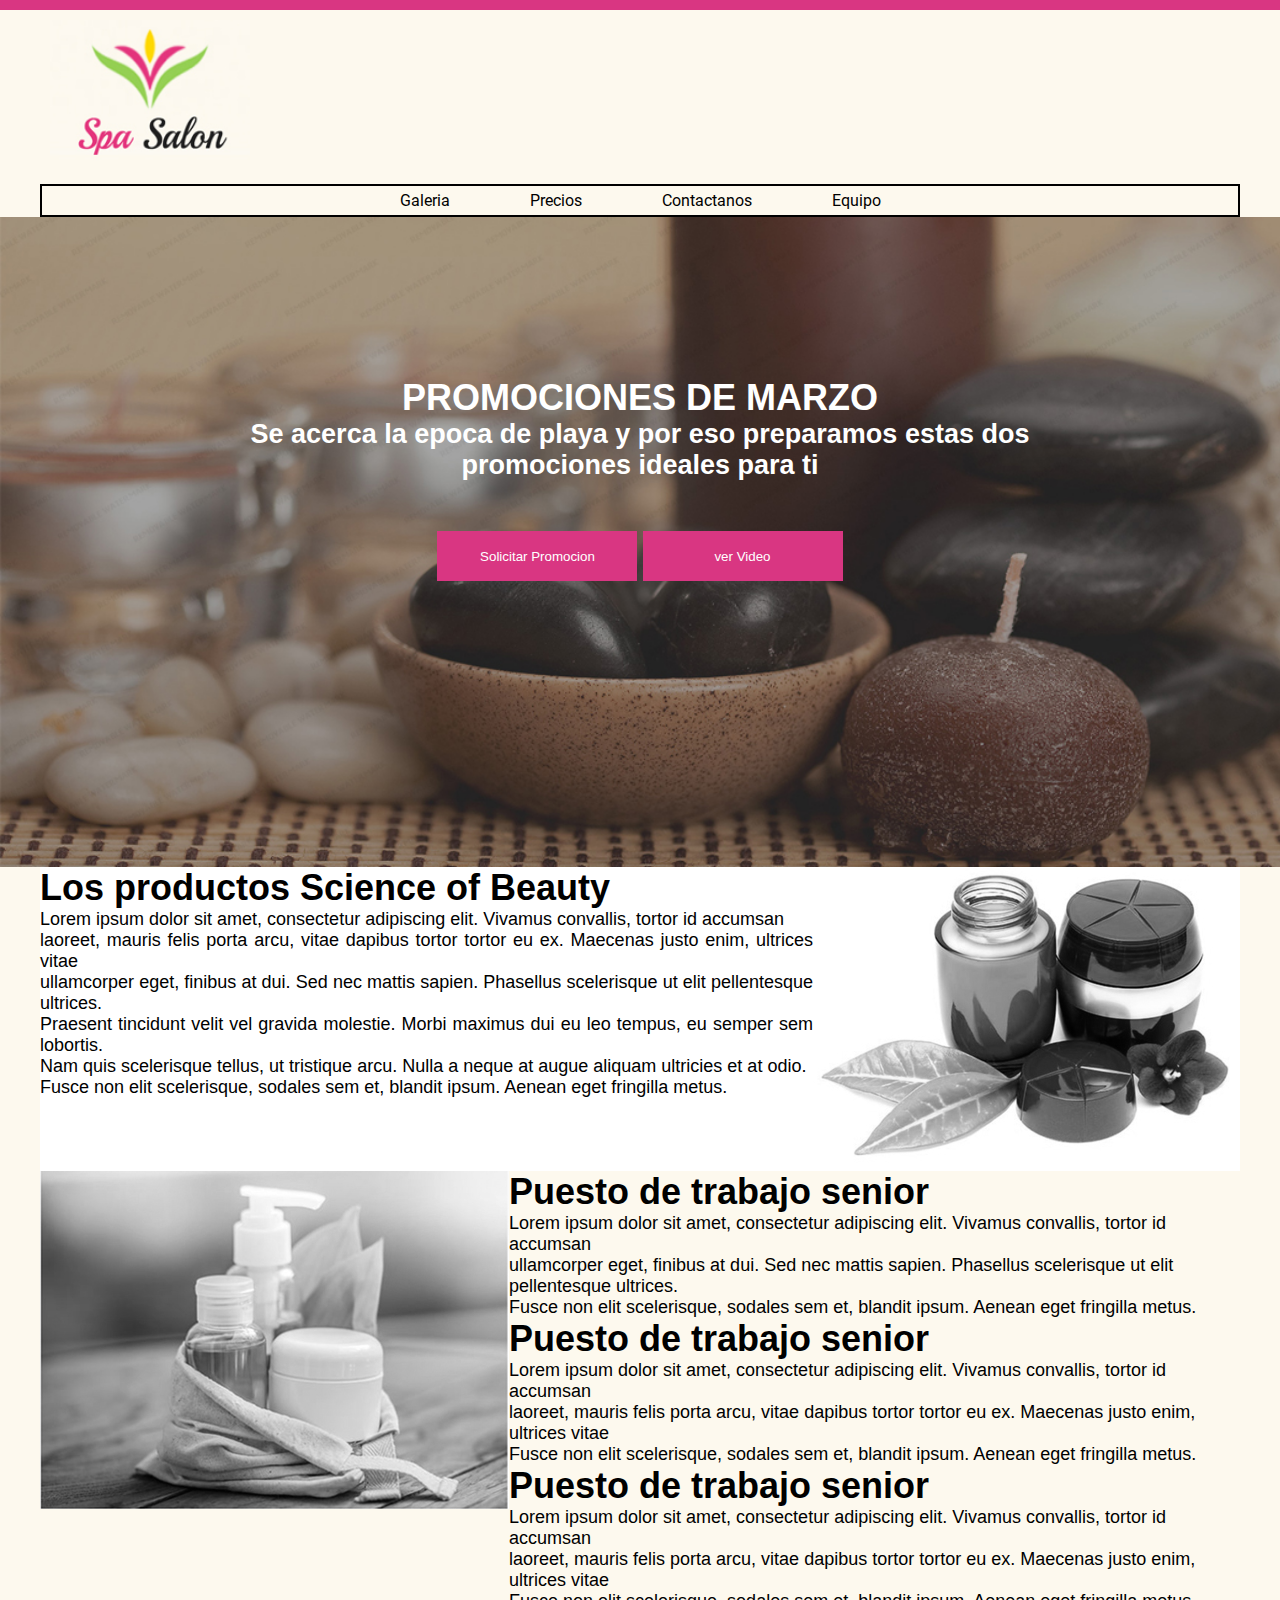
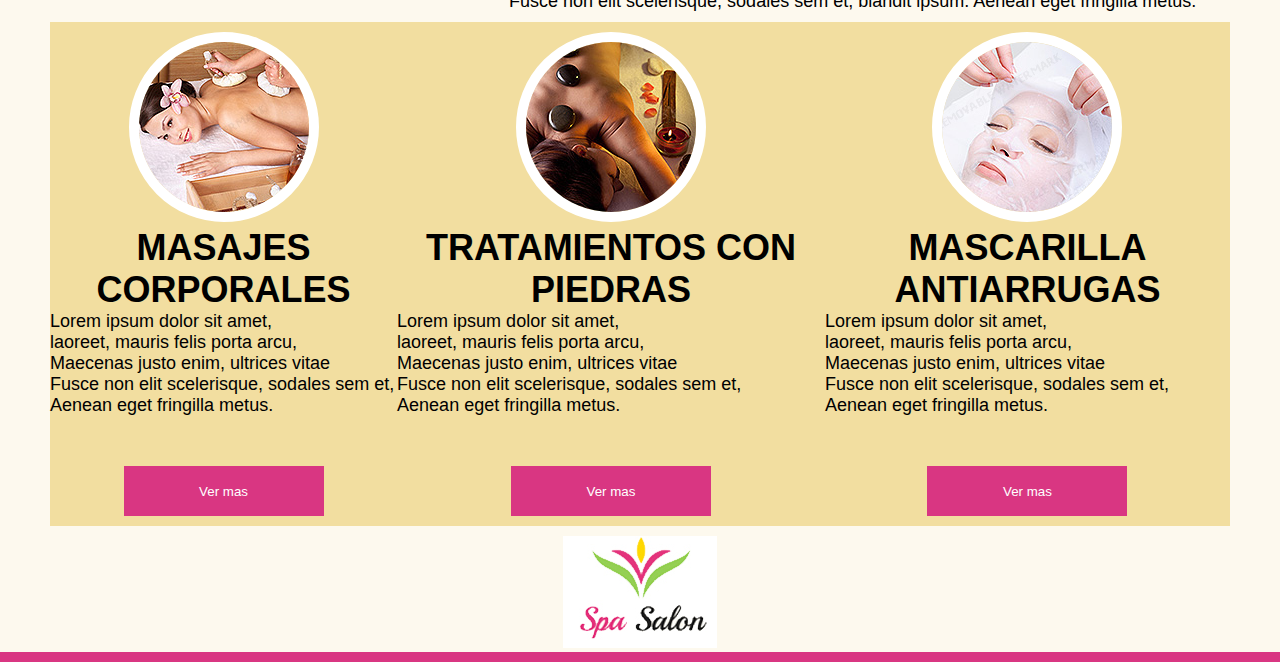
<file: index.html>
<!DOCTYPE html>
<html lang="en">

<head>
    <title>Spa</title>
    <link rel="stylesheet" href="css/index.css">
    <link rel="stylesheet" href="css/desktop.css">
    <link rel="stylesheet" href="./css/movil.css">
    <link rel="stylesheet" href="https://cdnjs.cloudflare.com/ajax/libs/font-awesome/6.0.0-beta2/css/all.min.css"
        integrity="sha512-YWzhKL2whUzgiheMoBFwW8CKV4qpHQAEuvilg9FAn5VJUDwKZZxkJNuGM4XkWuk94WCrrwslk8yWNGmY1EduTA=="
        crossorigin="anonymous" referrerpolicy="no-referrer" />
</head>

<body>
    <div class="cuadro">
        <header>
            <div class="nav-container">
                <a href="">
                    <figure>
                        <img src="./imagenes/logocabecera.jpg" alt="">
                    </figure>
                </a>
                <nav class="navbar">
                    <a href="#"><i class="fab fa-facebook-square"></i></a>
                    <a href="#"><i class="fab fa-instagram-square"></i></a>
                    <a href="#"><i class="fab fa-twitter-square"></i></a>
                </nav>
            </div>
            <div class="nav-options">
                <nav class="items">
                    <a href="#">Galeria</a>
                    <a href="#">Precios</a>
                    <a href="#">Contactanos</a>
                    <a href="#">Equipo</a>
                </nav>
            </div>
        </header>
    </div>
    <div class="fondo">
        <h1>
            PROMOCIONES DE MARZO
        </h1>
        <h2>Se acerca la epoca de playa y por eso preparamos estas dos <br>
            promociones ideales para ti</h2>
        <button>Solicitar Promocion</button>
        <button>ver Video</button>
    </div>
    <section class="whiteSection">
        <div class="text">
            <h1>Los productos Science of Beauty</h1>
            <p>Lorem ipsum dolor sit amet, consectetur adipiscing elit. Vivamus convallis, tortor id accumsan <br>
                laoreet, mauris felis porta arcu, vitae dapibus tortor tortor eu ex. Maecenas justo enim, ultrices
                vitae
                <br>
                ullamcorper eget, finibus at dui. Sed nec mattis sapien. Phasellus scelerisque ut elit pellentesque
                ultrices. <br>
                Praesent tincidunt velit vel gravida molestie. Morbi maximus dui eu leo tempus, eu semper sem
                lobortis.
                <br>
                Nam quis scelerisque tellus, ut tristique arcu. Nulla a neque at augue aliquam ultricies et at odio.
                <br>
                Fusce non elit scelerisque, sodales sem et, blandit ipsum. Aenean eget fringilla metus.</p>
        </div>
        <div class="image">
            <figure>
                <img src="imagenes/fotovelas.jpg" alt="">
            </figure>
        </div>
    </section>
    <section class="thirdSection">
        <div class="image2">
            <figure>
                <img src="imagenes/fotoaromatizante.jpg" alt="">
            </figure>
        </div>
        <div class="text2">
            <h1>Puesto de trabajo senior</h1>
            <p>Lorem ipsum dolor sit amet, consectetur adipiscing elit. Vivamus convallis, tortor id accumsan <br>
                ullamcorper eget, finibus at dui. Sed nec mattis sapien. Phasellus scelerisque ut elit pellentesque
                ultrices. <br>
                Fusce non elit scelerisque, sodales sem et, blandit ipsum. Aenean eget fringilla metus.</p>
            <h1>Puesto de trabajo senior</h1>
            <p>Lorem ipsum dolor sit amet, consectetur adipiscing elit. Vivamus convallis, tortor id accumsan <br>
                laoreet, mauris felis porta arcu, vitae dapibus tortor tortor eu ex. Maecenas justo enim, ultrices
                vitae
                <br>
                Fusce non elit scelerisque, sodales sem et, blandit ipsum. Aenean eget fringilla metus.</p>
            <h1>Puesto de trabajo senior</h1>
            <p>Lorem ipsum dolor sit amet, consectetur adipiscing elit. Vivamus convallis, tortor id accumsan <br>
                laoreet, mauris felis porta arcu, vitae dapibus tortor tortor eu ex. Maecenas justo enim, ultrices
                vitae
                <br>
                Fusce non elit scelerisque, sodales sem et, blandit ipsum. Aenean eget fringilla metus.</p>
        </div>
    </section>
    <section class="cardArea">
        <div class="card">
            <img src="imagenes/fotocircular1.jpg" alt="">
            <h1>MASAJES CORPORALES</h1>
            <p>Lorem ipsum dolor sit amet,<br>
                laoreet, mauris felis porta arcu, <br>
                Maecenas justo enim, ultrices vitae <br>
                Fusce non elit scelerisque, sodales sem et, <br>
                Aenean eget fringilla metus.</p>
            <button>Ver mas</button>
        </div>
        <div class="card">
            <img src="imagenes/fotocircular2.jpg" alt="">
            <h1>TRATAMIENTOS CON PIEDRAS</h1>
            <p>Lorem ipsum dolor sit amet,<br>
                laoreet, mauris felis porta arcu, <br>
                Maecenas justo enim, ultrices vitae <br>
                Fusce non elit scelerisque, sodales sem et, <br>
                Aenean eget fringilla metus.</p>
            <button>Ver mas</button>
        </div>
        <div class="card">
            <img src="imagenes/fotocircular3.jpg" alt="">
            <h1>MASCARILLA ANTIARRUGAS</h1>
            <p>Lorem ipsum dolor sit amet,<br>
                laoreet, mauris felis porta arcu, <br>
                Maecenas justo enim, ultrices vitae <br>
                Fusce non elit scelerisque, sodales sem et, <br>
                Aenean eget fringilla metus.</p>
            <button>Ver mas</button>
        </div>
    </section>
    <footer>
        <div class="footerarea">
            <img class="footerimage" src="imagenes/logo_abajo.jpg" alt="">
            <div class="cuadro"></div>
        </div>

    </footer>
</body>

</html>
</file>
<file: css/index.css>
*{
    padding: 0;
    margin: 0;
    box-sizing: border-box;
}
@font-face {
    font-family: 'Roboto-Bold';
    font-style: normal;
    font-weight: 400;
    src: url('../fonts/Roboto-Bold.ttf');
}
@font-face {
    font-family: 'Roboto-Regular';
    font-style: normal;
    font-weight: 400;
    src: url('../fonts/Roboto-Regular.ttf');
}
@font-face {
    font-family: 'Roboto-Medium';
    font-style: normal;
    font-weight: 500;
    src: url('../fonts/Roboto-Medium.ttf');
}

:root{
    --main-color: #D93682;
    --secundary-color: #FDF9EE;
    --tertiary-color: #000;

    --font-bold: 'Roboto-Bold';
    --font-regular: 'Roboto-Regular';
    --font-medium: 'Roboto-Medium';
}

body {
    background-color: var(--secundary-color);
    font-family: var(--font-regular);
    font-size: 18px;
}
header , section {
    max-width: 1200px;
    margin: 0 auto;
}
</file>
<file: css/desktop.css>
/*MENU*/

.nav-container{
    display: flex;
    flex-direction: row;
    justify-content: space-between;
    padding: 10px 10px;
}

.navbar {
    display: flex;
    flex-flow: row wrap;
    gap: 20px;
    
}

.navbar a{
    font-size: 9rem;
    color: black;
}
.navbar a:hover{
    color: #D93682;
}
.nav-container  img{
    max-width: 200px;
    height: 150px;
}

.nav-options {
    border: 2px solid var(--tertiary-color);
}

.items{
    display: flex;
    flex-direction: row;
    justify-content: center;
    gap: 40px;
}

.items a{
    text-decoration: none;
    font-size: 1rem;
    padding: 5px 20px;
    color: #000;
}
.items a:hover{
    color: #D93682;
}
/*First section*/
.fondo{
    font-family: 'Roboto', sans-serif;
    background-size: cover;
    background-image: url(../imagenes/fondopiedras.jpg);
    text-align: center;
    border-top: 10rem;
    padding-top: 10rem;
    color: white;
    height: 650px;
}
.fondo button{
    font-family: 'Roboto', sans-serif;
    width: 200px;
    height: 50px;
    margin-top: 50px;
    background-color: #D93682;
    color: white;
    border: 0rem;
}
.fondo button:hover{
    border: 2px solid #D93682;
    background-color: transparent;
}
/*Second section*/
.whiteSection{
    font-family: 'Roboto', sans-serif;
    display: flex;
    align-content: space-around;
    background-color: white;
}
.image figure {   
    filter: grayscale(100%);
}
.image figure:hover{
    filter: grayscale(0%);
}
.text{
    text-align: justify;
}
/*Third section*/
.thirdSection{
    font-family: 'Roboto', sans-serif;
    display: flex;
    justify-content: space-around;
}
.image2 figure {
    filter: grayscale(100%);
}
.image2 figure:hover{
    filter: grayscale(0%);
}
/*Final section*/
.cardArea{
    font-family: 'Roboto', sans-serif;
    padding: 10px;
    display: flex;
    justify-content: space-between;
}
.card{
    background-color: #F2DEA0;
    text-align: center;
    padding: 10px 0px;
}
.card img{
    justify-content: center;
    border-radius: 150px;
    border: 10px solid white;
}
.card h1{
    text-align: center;
}
.card p{
    text-align: justify;
}
.card button{
    font-family: 'Roboto', sans-serif;
    width: 200px;
    height: 50px;
    margin-top: 50px;
    background-color: #D93682;
    color: white;
    border: 0rem;
}
.card button:hover{
    background-color: black;
}
/*Footer*/
.footerarea{
    align-content:center;
    text-align: center;
}
.cuadro{
    width: 100%;
    border-top: 10px solid #D93682;
}
</file>
<file: css/movil.css>
@media screen and (max-width: 400px) {
    .nav-container{
        display: flex;
        flex-direction: column;
        padding: 10px 10px;
        align-items: center;
    }
    .navbar a{
        font-size: 5rem;
    }
    .nav-options a{
        border: 2px solid var(--tertiary-color);
        border-style: none none dashed none;
    }
    .items{
        display: flex;
        flex-direction: column;
        align-items: center;
    }
    .fondo button{
        width: 150px;
    }
    .whiteSection{
        display: flex;
        flex-flow: column-reverse;
    }   
    .image figure img{   
        border-radius: 10px;
        max-width: 400px;
    }
    .thirdSection{
        display: flex;
        flex-flow: column;
    }
    .image2 figure img{   
        border-radius: 10px;
        max-width: 400px;
    }
    .cardArea{
        display: inline-block;
        flex-flow: column;
        justify-content: center;
    }
    .card{
        margin-top: 10px;
    }
}
</file>
